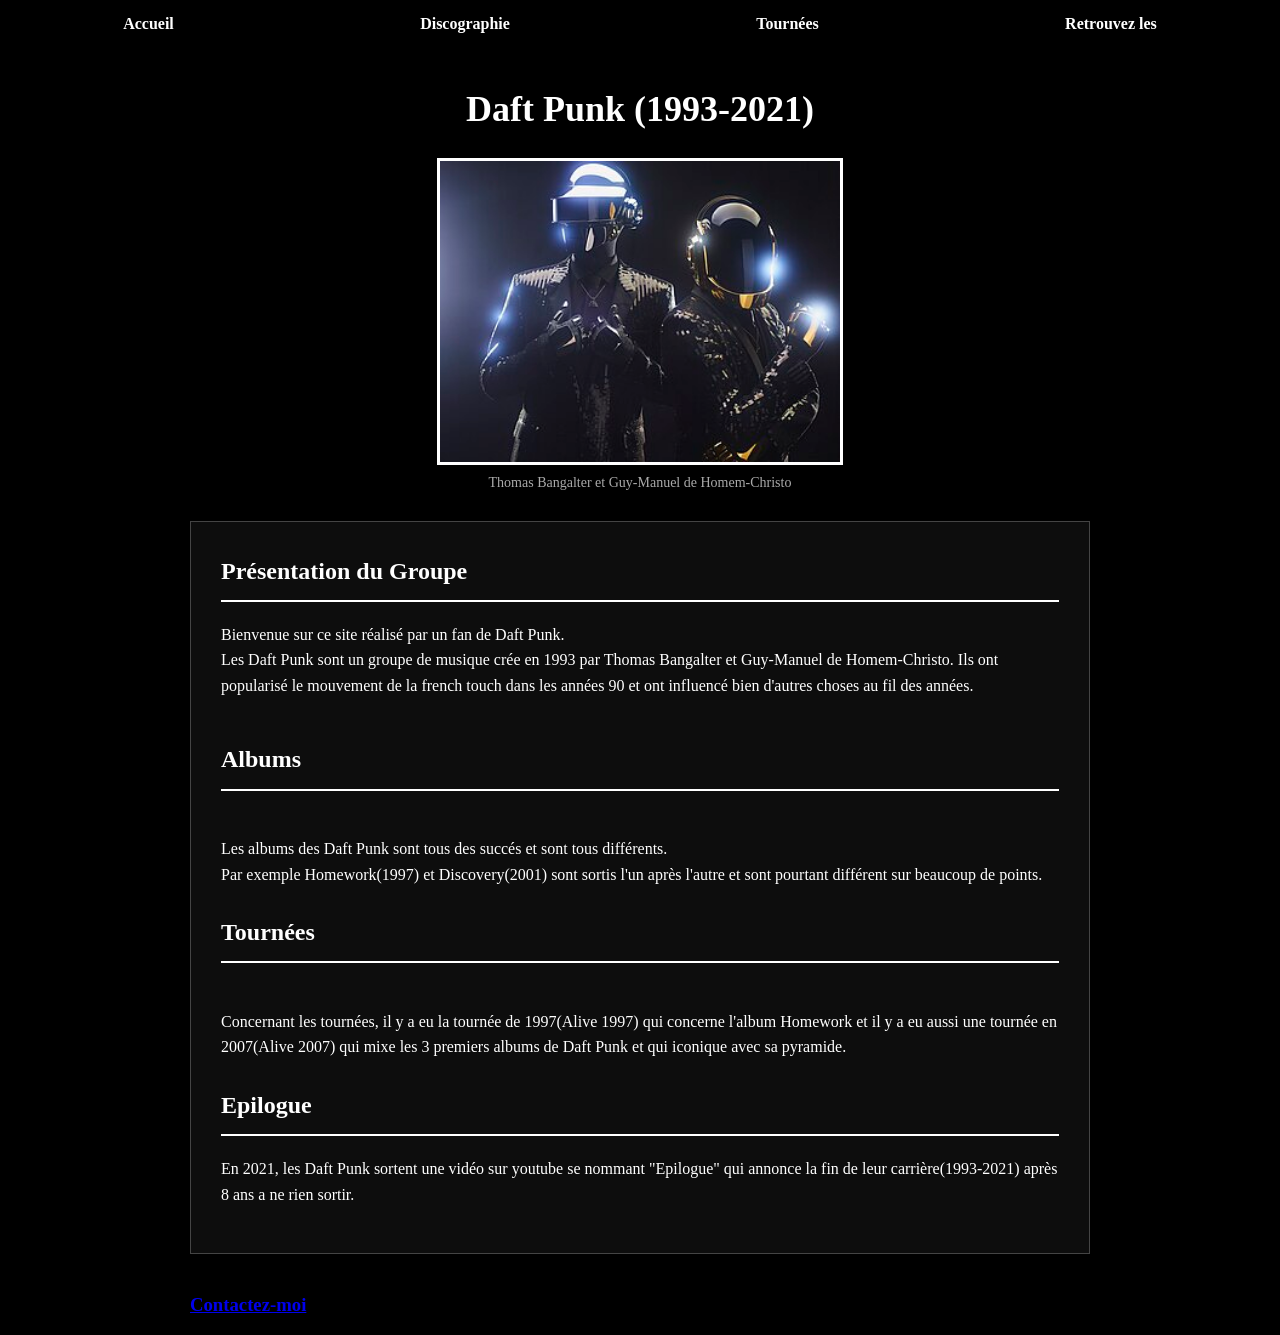
<file: index.html>
<!DOCTYPE html>
<body style="background-color: black; color: white; margin: 0; min-height: 100vh;">

  <nav style="display: flex; justify-content: space-around; width: 100%; background-color: rgba(0, 0, 0, 0.9); padding: 15px 0; margin-bottom: 40px;">
    <a href="index.html" style="color: white; text-decoration: none; font-weight: bold;">Accueil</a>
    <a href="pages/discographie.html" style="color: white; text-decoration: none; font-weight: bold;">Discographie</a>
    <a href="pages/tournee.html" style="color: white; text-decoration: none; font-weight: bold;">Tournées</a>
    <a href="pages/retrouvezles.html" style="color: white; text-decoration: none; font-weight: bold;">Retrouvez les</a>
  </nav>

  <main style="max-width: 900px; margin: 0 auto; padding: 0 20px; text-align: center;">

    <h1 style="font-size: 36px; margin-bottom: 10px;">Daft Punk (1993-2021)</h1>
	<br>

    <div style="margin-bottom: 30px;">
      <img src="images/groupe.jpg" alt="Daft Punk" width="400" style="display: block; margin: 0 auto; border: 3px solid white;" />
      <p style="font-size: 14px; color: #aaa; margin-top: 10px;">Thomas Bangalter et Guy-Manuel de Homem-Christo</p>
    </div>

    <div style="text-align: left; background-color: rgba(255, 255, 255, 0.05); padding: 30px; border: 1px solid #444; margin-bottom: 40px; line-height: 1.6;">
      <h2 style="margin-top: 0; font-size: 24px; border-bottom: 2px solid white; padding-bottom: 10px;">Présentation du Groupe</h2>
      <p>Bienvenue sur ce site réalisé par un fan de Daft Punk.<br>
Les Daft Punk sont un groupe de musique crée en 1993 par Thomas Bangalter et Guy-Manuel de Homem-Christo. Ils ont popularisé le mouvement de la french touch dans les années 90 et ont influencé bien d'autres choses au fil des années.<br>
<br>
<h2 style="margin-top: 0; font-size: 24px; border-bottom: 2px solid white; padding-bottom: 10px;">Albums</h2>
<br>
Les albums des Daft Punk sont tous des succés et sont tous différents.<br>
Par exemple Homework(1997) et Discovery(2001) sont sortis l'un après l'autre et sont pourtant différent sur beaucoup de points.<br>
<br>
<h2 style="margin-top: 0; font-size: 24px; border-bottom: 2px solid white; padding-bottom: 10px;">Tournées</h2>
<br>
Concernant les tournées, il y a eu la tournée de 1997(Alive 1997) qui concerne l'album Homework et il y a eu aussi une tournée en 2007(Alive 2007) qui mixe les 3 premiers albums de Daft Punk et qui iconique avec sa pyramide.<br>
<br>
<h2 style="margin-top: 0; font-size: 24px; border-bottom: 2px solid white; padding-bottom: 10px;">Epilogue</h2>
En 2021, les Daft Punk sortent une vidéo sur youtube se nommant "Epilogue" qui annonce la fin de leur carrière(1993-2021) après 8 ans a ne rien sortir.</p>
    </div>
 <h3 align="left"><a href="mailto:noahfernando.ds@gmail.com" > Contactez-moi </h3></a>
  </main>

</body>
</file>
